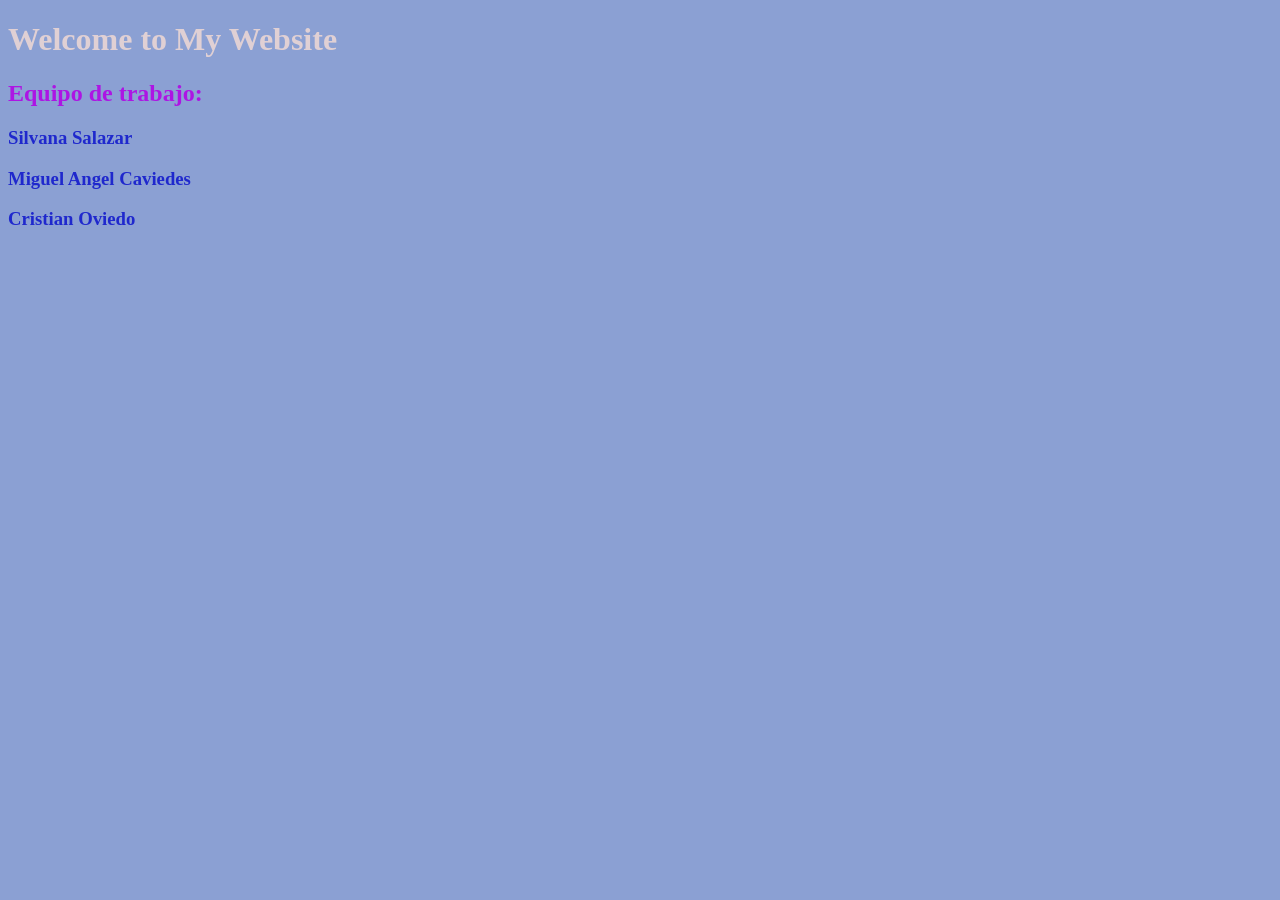
<file: index.html>
<!doctype html>
<html lang="es">
  <head>
    <!-- Google tag (gtag.js) -->
<script async src="https://www.googletagmanager.com/gtag/js?id=G-E6BJ87FQ6S"></script>
<script>
  window.dataLayer = window.dataLayer || [];
  function gtag(){dataLayer.push(arguments);}
  gtag('js', new Date());

  gtag('config', 'G-E6BJ87FQ6S');
</script>
    <meta charset="UTF-8" />
    <meta name="viewport" content="width=device-width, initial-scale=1.0" />
    <title>Equipo de trabajo</title>
    <link rel="stylesheet" href="estilo.css" />
    
  </head>
  <body>
    <h1>Welcome to My Website</h1>
    <h2>Equipo de trabajo:</h2>
    <h3>Silvana Salazar</h3>
    <h3>Miguel Angel Caviedes</h3>
    <h3>Cristian Oviedo</h3>
  </body>
</html>
</file>
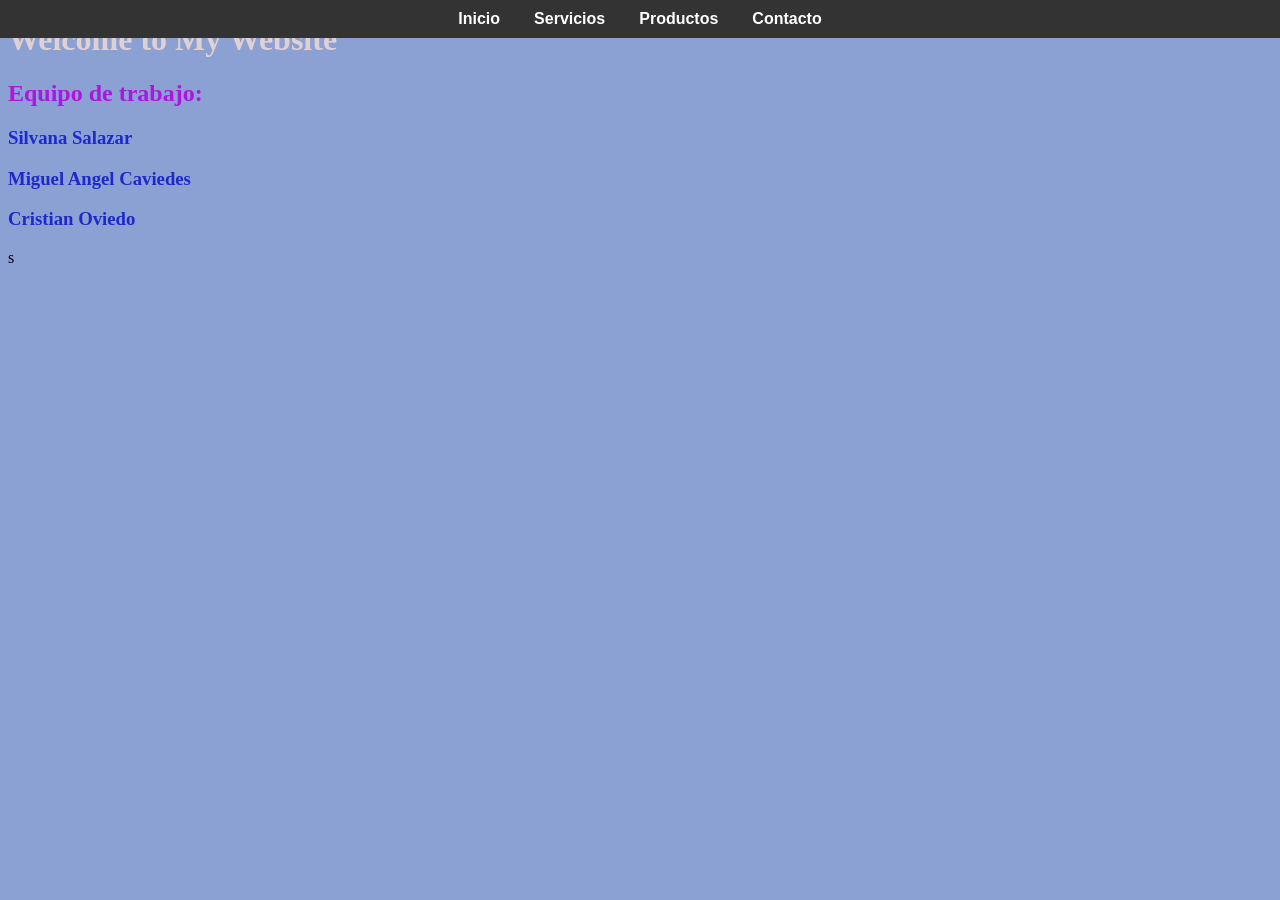
<file: Contacto.html>
<!doctype html>
<html lang="es">
  <head>
    <!-- Google tag (gtag.js) -->
<script async src="https://www.googletagmanager.com/gtag/js?id=G-E6BJ87FQ6S"></script>
<script>
  window.dataLayer = window.dataLayer || [];
  function gtag(){dataLayer.push(arguments);}
  gtag('js', new Date());

  gtag('config', 'G-E6BJ87FQ6S');
</script>
    <meta charset="UTF-8" />
    <meta name="viewport" content="width=device-width, initial-scale=1.0" />
    <title>Conctacto</title>
    <link rel="stylesheet" href="estilo.css" />
    
  </head>
  <body>
    <h1>Welcome to My Website</h1>
    <h2>Equipo de trabajo:</h2>
    <h3>Silvana Salazar</h3>
    <h3>Miguel Angel Caviedes</h3>
    <h3>Cristian Oviedo</h3>
s
     <!-- MENÚ DE NAVEGACIÓN -->
    <nav>
        <a href="/index.html">Inicio</a>
        <a href="/Servicios.html">Servicios</a>
        <a href="/Productos.html">Productos</a>
        <a href="/Contacto.html">Contacto</a>
    </nav>
  </body>
</html>
</file>
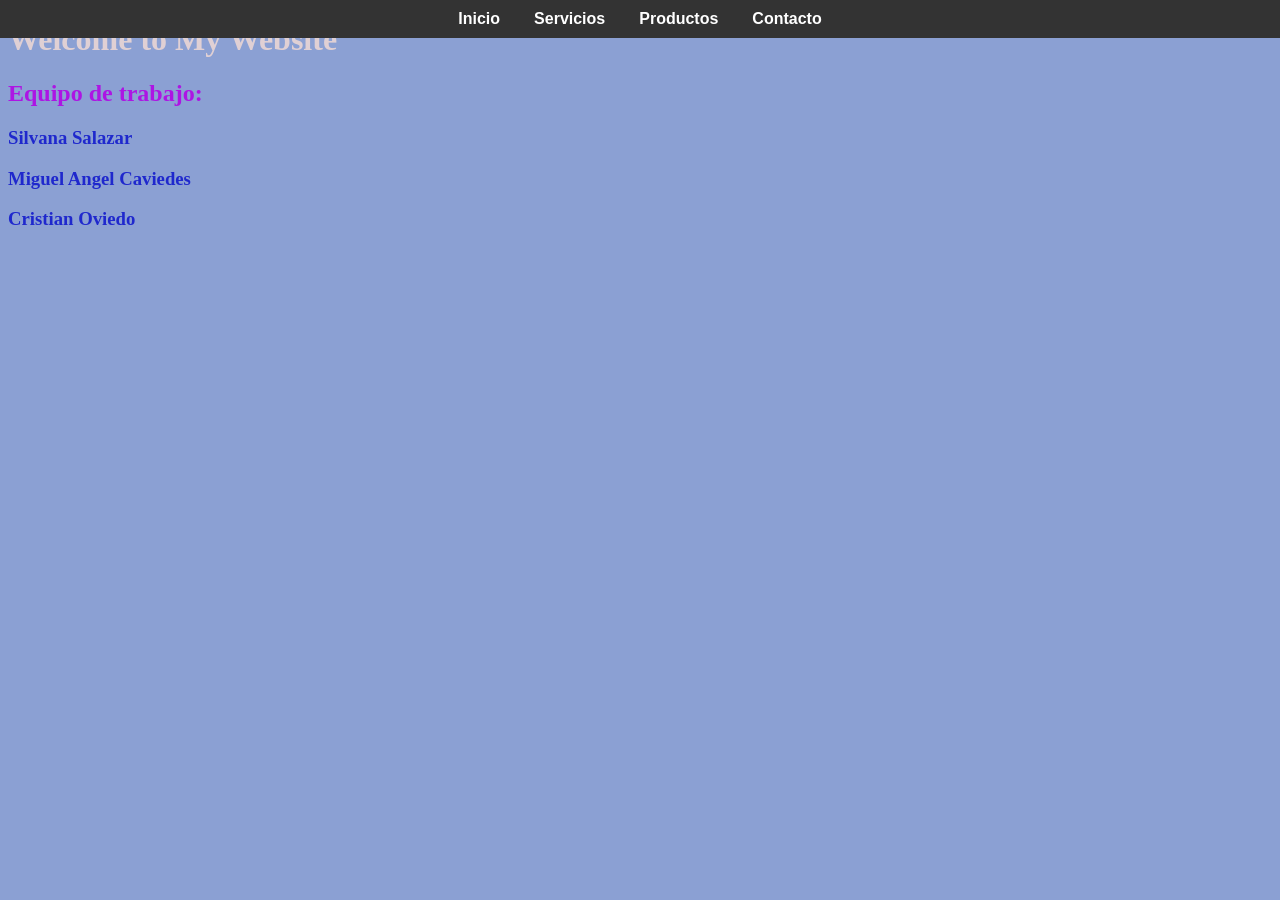
<file: Productos.html>
<!doctype html>
<html lang="es">
  <head>
    <!-- Google tag (gtag.js) -->
<script async src="https://www.googletagmanager.com/gtag/js?id=G-E6BJ87FQ6S"></script>
<script>
  window.dataLayer = window.dataLayer || [];
  function gtag(){dataLayer.push(arguments);}
  gtag('js', new Date());

  gtag('config', 'G-E6BJ87FQ6S');
</script>
    <meta charset="UTF-8" />
    <meta name="viewport" content="width=device-width, initial-scale=1.0" />
    <title>Productos</title>
    <link rel="stylesheet" href="estilo.css" />
    
  </head>
  <body>
    <h1>Welcome to My Website</h1>
    <h2>Equipo de trabajo:</h2>
    <h3>Silvana Salazar</h3>
    <h3>Miguel Angel Caviedes</h3>
    <h3>Cristian Oviedo</h3>

     <!-- MENÚ DE NAVEGACIÓN -->
    <nav>
        <a href="/index.html">Inicio</a>
        <a href="/Servicios.html">Servicios</a>
        <a href="/Productos.html">Productos</a>
        <a href="/Contacto.html">Contacto</a>
    </nav>
  </body>
</html>
</file>
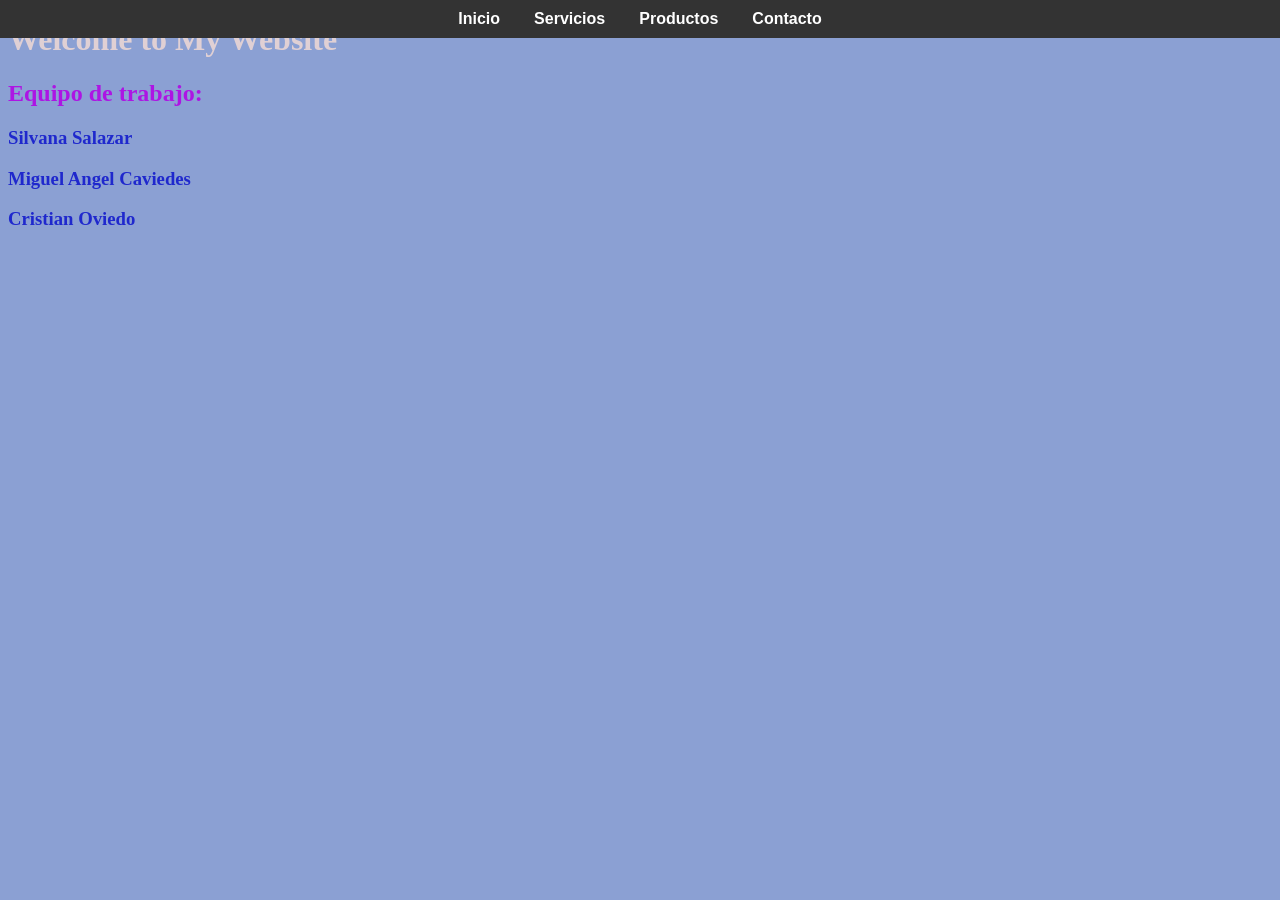
<file: Servicios.html>
<!doctype html>
<html lang="es">
  <head>
    <!-- Google tag (gtag.js) -->
<script async src="https://www.googletagmanager.com/gtag/js?id=G-E6BJ87FQ6S"></script>
<script>
  window.dataLayer = window.dataLayer || [];
  function gtag(){dataLayer.push(arguments);}
  gtag('js', new Date());

  gtag('config', 'G-E6BJ87FQ6S');
</script>
    <meta charset="UTF-8" />
    <meta name="viewport" content="width=device-width, initial-scale=1.0" />
    <title>Servicios</title>
    <link rel="stylesheet" href="estilo.css" />
    
  </head>
  <body>
    <h1>Welcome to My Website</h1>
    <h2>Equipo de trabajo:</h2>
    <h3>Silvana Salazar</h3>
    <h3>Miguel Angel Caviedes</h3>
    <h3>Cristian Oviedo</h3>

     <!-- MENÚ DE NAVEGACIÓN -->
    <nav>
        <a href="/index.html">Inicio</a>
        <a href="/Servicios.html">Servicios</a>
        <a href="/Productos.html">Productos</a>
        <a href="/Contacto.html">Contacto</a>
    </nav>
  </body>
</html>
</file>
<file: estilo.css>
body {
    background-color: rgb(139, 160, 211);
    text-align: left;
}
h1 { color: rgb(224, 208, 212); }
h2 { color: rgb(173, 21, 228); }
h3 { color: rgb(31, 40, 205); }

  nav {
            position: fixed;
            top: 0;
            left: 0;
            width: 100%;
            background-color: #333;
            padding: 10px 0;
            text-align: center;
        }
        nav a {
            color: white;
            text-decoration: none;
            margin: 0 15px;
            font-family: Arial, sans-serif;
            font-weight: bold;
        }
        nav a:hover {
            text-color: #00bcd4;
        }
</file>
